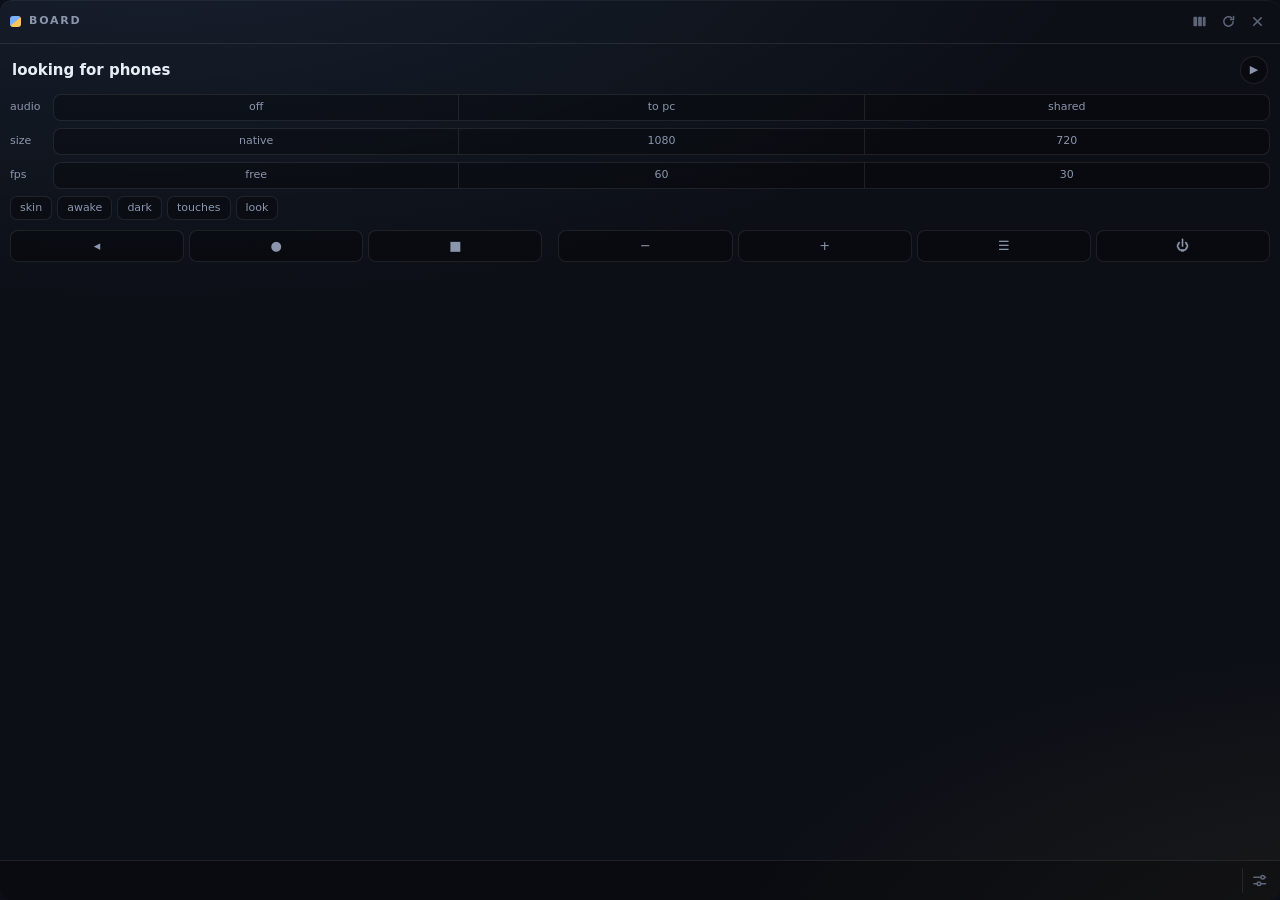
<file: board/ui/index.html>
<!doctype html>
<meta charset="utf-8">
<title>board</title>
<link rel="stylesheet" href="style.css">

<header class="bar" data-tauri-drag-region>
  <span class="mark" data-tauri-drag-region></span>
  <span class="wordmark" data-tauri-drag-region>board</span>
  <span id="note" data-tauri-drag-region></span>

  <button class="ico" id="arrange" title="line them up">
    <svg viewBox="0 0 16 16" aria-hidden="true">
      <rect x="1.5" y="3" width="4" height="10" rx="1"/>
      <rect x="6.5" y="3" width="4" height="10" rx="1"/>
      <rect x="11.5" y="3" width="3" height="10" rx="1"/>
    </svg>
  </button>
  <button class="ico" id="refresh" title="look for phones again">
    <svg viewBox="0 0 16 16" aria-hidden="true">
      <path d="M13 8a5 5 0 1 1-1.6-3.7" fill="none" stroke-width="1.6"/>
      <path d="M13.4 2.6v3.2h-3.2" fill="none" stroke-width="1.6"/>
    </svg>
  </button>
  <button class="ico" id="close" title="put the board back in the tray">
    <svg viewBox="0 0 16 16" aria-hidden="true">
      <path d="M4 4l8 8M12 4l-8 8" fill="none" stroke-width="1.7"/>
    </svg>
  </button>
</header>

<main>
  <section id="deck">
    <div class="who">
      <span class="name">looking for phones</span>
      <span class="badges"></span>
      <button class="power" id="power" title="start or stop mirroring"></button>
    </div>

    <div class="knobs">
      <div class="row">
        <label>audio</label>
        <div class="seg" data-key="audio">
          <button data-value="off">off</button>
          <button data-value="output">to&nbsp;pc</button>
          <button data-value="dup">shared</button>
        </div>
      </div>
      <div class="row">
        <label>size</label>
        <div class="seg" data-key="max_size">
          <button data-value="0">native</button>
          <button data-value="1080">1080</button>
          <button data-value="720">720</button>
        </div>
      </div>
      <div class="row">
        <label>fps</label>
        <div class="seg" data-key="max_fps">
          <button data-value="0">free</button>
          <button data-value="60">60</button>
          <button data-value="30">30</button>
        </div>
      </div>
      <div class="row flags">
        <button class="flag" data-flag="skin" title="round the corners of the picture">skin</button>
        <button class="flag" data-flag="stay_awake" title="keep the phone awake">awake</button>
        <button class="flag" data-flag="screen_off" title="turn the phone's own screen off">dark</button>
        <button class="flag" data-flag="show_touches" title="show where it is touched">touches</button>
        <button class="flag" data-flag="view_only" title="mirror without control">look</button>
      </div>
    </div>

    <div class="pads">
      <button data-act="back" title="back">&#9666;</button>
      <button data-act="home" title="home">&#9679;</button>
      <button data-act="recents" title="recents">&#9632;</button>
      <span class="gap"></span>
      <button data-act="volume_down" title="volume down">&#8722;</button>
      <button data-act="volume_up" title="volume up">&#43;</button>
      <button data-act="notifications" title="notifications">&#9776;</button>
      <button data-act="power" class="warm" title="screen on or off">&#9211;</button>
    </div>
  </section>

  <section id="settings" hidden>
    <h2>settings</h2>
    <label class="switch">
      <input type="checkbox" id="login">
      <span>start with Windows</span>
      <small>signs in straight to the tray, no window in the way</small>
    </label>
    <label class="switch">
      <input type="checkbox" id="ontop">
      <span>keep the board on top</span>
      <small>otherwise it sits behind whatever you click next</small>
    </label>
    <div class="note">
      Phones snap to each other and never overlap. Drag one and whatever is
      stuck to it comes along. Hold <b>ctrl</b> while dragging to take that one
      out of its group and leave the rest where they are.
    </div>
    <button class="wide" id="logs">open the logs folder</button>
  </section>
</main>

<nav class="tabs">
  <div class="strip" id="tabs"></div>
  <button class="ico gear" id="gear" title="settings">
    <svg viewBox="0 0 16 16" aria-hidden="true">
      <path d="M2 4.5h7.2M13.6 4.5h.9M2 11.5h3.2M9.6 11.5h4.9" fill="none" stroke-width="1.6"/>
      <circle cx="11.4" cy="4.5" r="1.9" fill="none" stroke-width="1.6"/>
      <circle cx="7.4" cy="11.5" r="1.9" fill="none" stroke-width="1.6"/>
    </svg>
  </button>
</nav>

<script src="app.js"></script>
</file>
<file: board/ui/style.css>
:root {
  --ink: #e9edf6;
  --dim: #8b96ad;
  --faint: #5d6578;
  --bg: #0c0f16;
  --edge: rgba(255, 255, 255, 0.09);
  --panel: rgba(255, 255, 255, 0.04);
  --live: #7ab2ff;
  --warm: #ffc759;
}

* { box-sizing: border-box; }

html, body {
  margin: 0;
  height: 100%;
  overflow: hidden;
  background: var(--bg);
  color: var(--ink);
  font: 13px/1.35 "Segoe UI", system-ui, sans-serif;
  user-select: none;
  cursor: default;
}

body {
  display: flex;
  flex-direction: column;
  /* no border: the window is clipped to a rounded region, and anything drawn
     at its edge reads as a stroke around the panel */
  border-radius: 12px;
  box-shadow: inset 0 1px 0 rgba(255, 255, 255, 0.05);
  background:
    radial-gradient(120% 70% at 12% -10%, rgba(122, 178, 255, 0.11), transparent 62%),
    radial-gradient(90% 60% at 110% 108%, rgba(255, 199, 89, 0.07), transparent 60%),
    var(--bg);
}

button { font: inherit; cursor: pointer; }
svg { width: 15px; height: 15px; display: block; }
svg [fill="none"] { stroke: currentColor; stroke-linecap: round; stroke-linejoin: round; }
svg rect, svg circle[fill]:not([fill="none"]) { fill: currentColor; }

/* -------------------------------------------------------------- header -- */

.bar {
  display: flex;
  align-items: center;
  gap: 4px;
  padding: 9px 10px;
  border-bottom: 1px solid var(--edge);
}

.mark {
  width: 11px;
  height: 11px;
  border-radius: 3px;
  background: linear-gradient(140deg, var(--live) 48%, var(--warm) 52%);
  flex: none;
}

.wordmark {
  font-size: 11px;
  font-weight: 600;
  letter-spacing: 0.16em;
  text-transform: uppercase;
  color: var(--dim);
  padding: 0 8px 0 4px;
  flex: none;
}

/* anything the board has to say goes here, on one line in a bar whose height
   never changes - a message that reflows the panel is worse than no message */
#note {
  flex: 1;
  min-width: 0;
  font-size: 11px;
  color: var(--faint);
  white-space: nowrap;
  overflow: hidden;
  text-overflow: ellipsis;
}

#note.warn { color: var(--warm); }

.ico {
  border: 0;
  background: transparent;
  color: var(--faint);
  padding: 5px;
  border-radius: 7px;
  display: grid;
  place-items: center;
}

.ico:hover { color: var(--ink); background: var(--panel); }
.ico:active { transform: translateY(1px); }
.ico.on { color: var(--live); }

/* --------------------------------------------------------------- main --- */

main {
  flex: 1;
  overflow-y: auto;
  overflow-x: hidden;
}

main::-webkit-scrollbar { width: 7px; }
main::-webkit-scrollbar-thumb { background: rgba(255,255,255,.12); border-radius: 7px; }

#deck, #settings { padding: 10px; }

/* ----------------------------------------------------------- the phone -- */

.who {
  display: flex;
  align-items: center;
  gap: 8px;
  padding: 2px 2px 10px;
}

.who .name {
  font-size: 15px;
  font-weight: 600;
  white-space: nowrap;
  overflow: hidden;
  text-overflow: ellipsis;
}

.badges {
  display: flex;
  gap: 4px;
  margin-left: auto;
  font-size: 10px;
  color: var(--dim);
}

.badges b {
  font-weight: 500;
  border: 1px solid var(--edge);
  border-radius: 5px;
  padding: 1px 5px;
  background: rgba(0, 0, 0, 0.25);
}

.badges b.uhid { color: var(--live); border-color: rgba(122,178,255,.35); }
.badges b.low { color: var(--warm); border-color: rgba(255,199,89,.35); }

.power {
  flex: none;
  width: 28px;
  height: 28px;
  border-radius: 50%;
  border: 1px solid var(--edge);
  background: rgba(0, 0, 0, 0.3);
  color: var(--dim);
  font-size: 11px;
}

.power::after { content: "\25B6"; }
body.live .power { color: #0b0e14; background: var(--live); border-color: transparent; }
body.live .power::after { content: "\25A0"; }
.power:disabled { opacity: .35; cursor: not-allowed; }

/* -------------------------------------------------------------- knobs --- */

.knobs { display: flex; flex-direction: column; gap: 7px; }
.row { display: flex; align-items: center; gap: 9px; }

.row label {
  width: 34px;
  flex: none;
  font-size: 11px;
  color: var(--dim);
}

.seg {
  display: flex;
  flex: 1;
  border: 1px solid var(--edge);
  border-radius: 8px;
  overflow: hidden;
  background: rgba(0, 0, 0, 0.28);
}

.seg button {
  flex: 1;
  border: 0;
  border-right: 1px solid var(--edge);
  background: transparent;
  color: var(--dim);
  font-size: 11px;
  padding: 5px 0;
}

.seg button:last-child { border-right: 0; }
.seg button:hover { color: var(--ink); }
.seg button.on { background: rgba(122, 178, 255, 0.18); color: var(--ink); }
.seg button:disabled {
  color: var(--faint);
  opacity: .38;
  cursor: not-allowed;
}

.flags { flex-wrap: wrap; gap: 5px; }

.flag {
  border: 1px solid var(--edge);
  background: rgba(0, 0, 0, 0.28);
  color: var(--dim);
  border-radius: 7px;
  padding: 4px 9px;
  font-size: 11px;
}

.flag:hover { color: var(--ink); }
.flag.on {
  background: rgba(122, 178, 255, 0.18);
  color: var(--ink);
  border-color: rgba(122, 178, 255, 0.4);
}

/* --------------------------------------------------------------- pads --- */

.pads {
  display: flex;
  align-items: center;
  gap: 5px;
  padding-top: 10px;
}

.pads button {
  flex: 1;
  border: 1px solid var(--edge);
  background: rgba(0, 0, 0, 0.3);
  color: var(--dim);
  border-radius: 8px;
  padding: 6px 0;
}

.pads button:hover { color: var(--ink); background: rgba(255,255,255,.06); }
.pads button:active { transform: translateY(1px); }
.pads button.warm:hover { color: var(--warm); }
.pads .gap { width: 6px; flex: none; }

/* ----------------------------------------------------------- settings --- */

#settings h2 {
  margin: 2px 0 12px;
  font-size: 11px;
  font-weight: 600;
  letter-spacing: 0.16em;
  text-transform: uppercase;
  color: var(--dim);
}

.switch {
  display: grid;
  grid-template-columns: 44px 1fr;
  align-items: center;
  gap: 3px 8px;
  padding: 10px 0;
  border-bottom: 1px solid var(--edge);
  cursor: pointer;
}

/* the checkbox is display:none, so both bits of text have to be told which
   column they are in or they fall into the one the switch lives in */
.switch span { grid-column: 2; position: relative; }
.switch small { grid-column: 2; color: var(--faint); font-size: 11px; }
.switch input { display: none; }

.switch input + span::before {
  content: "";
  position: absolute;
  left: -44px;
  top: 50%;
  transform: translateY(-50%);
  width: 34px;
  height: 18px;
  border-radius: 999px;
  background: rgba(255, 255, 255, 0.1);
  border: 1px solid var(--edge);
  transition: background 0.15s ease;
}

.switch input + span::after {
  content: "";
  position: absolute;
  left: -41px;
  top: 50%;
  transform: translateY(-50%);
  width: 12px;
  height: 12px;
  border-radius: 50%;
  background: var(--dim);
  transition: transform 0.15s ease, background 0.15s ease;
}

.switch input:checked + span::before { background: rgba(122, 178, 255, 0.35); }
.switch input:checked + span::after {
  background: var(--live);
  transform: translate(14px, -50%);
}

#settings .note {
  margin: 14px 0;
  font-size: 11px;
  line-height: 1.5;
  color: var(--faint);
}

.wide {
  width: 100%;
  border: 1px solid var(--edge);
  background: var(--panel);
  color: var(--dim);
  border-radius: 8px;
  padding: 7px 0;
  font-size: 12px;
}

.wide:hover { color: var(--ink); }

/* --------------------------------------------------------------- tabs --- */

.tabs {
  display: flex;
  align-items: stretch;
  gap: 6px;
  border-top: 1px solid var(--edge);
  padding: 7px 8px;
  background: rgba(0, 0, 0, 0.25);
}

.strip {
  display: flex;
  gap: 6px;
  flex: 1;
  overflow-x: auto;
  scrollbar-width: none;
}

.strip::-webkit-scrollbar { height: 0; }

.tab {
  display: flex;
  align-items: center;
  gap: 6px;
  flex: none;
  border: 1px solid var(--edge);
  background: rgba(0, 0, 0, 0.3);
  color: var(--dim);
  border-radius: 8px;
  padding: 5px 10px;
  font-size: 12px;
  white-space: nowrap;
  transition: transform 0.12s ease;
}

.tab:hover { color: var(--ink); }

.tab.on {
  color: var(--ink);
  border-color: rgba(122, 178, 255, 0.45);
  background: rgba(122, 178, 255, 0.14);
}

.tab .dot {
  width: 6px;
  height: 6px;
  border-radius: 50%;
  background: var(--faint);
  flex: none;
}

.tab.running .dot { background: var(--live); box-shadow: 0 0 6px rgba(122,178,255,.8); }
.tab.lifted { transform: scale(1.06); z-index: 2; }

/* the gear does not scroll away with the phones */
.gear {
  flex: none;
  align-self: center;
  border-left: 1px solid var(--edge);
  border-radius: 0;
  padding-left: 9px;
  margin-left: 2px;
}
</file>
